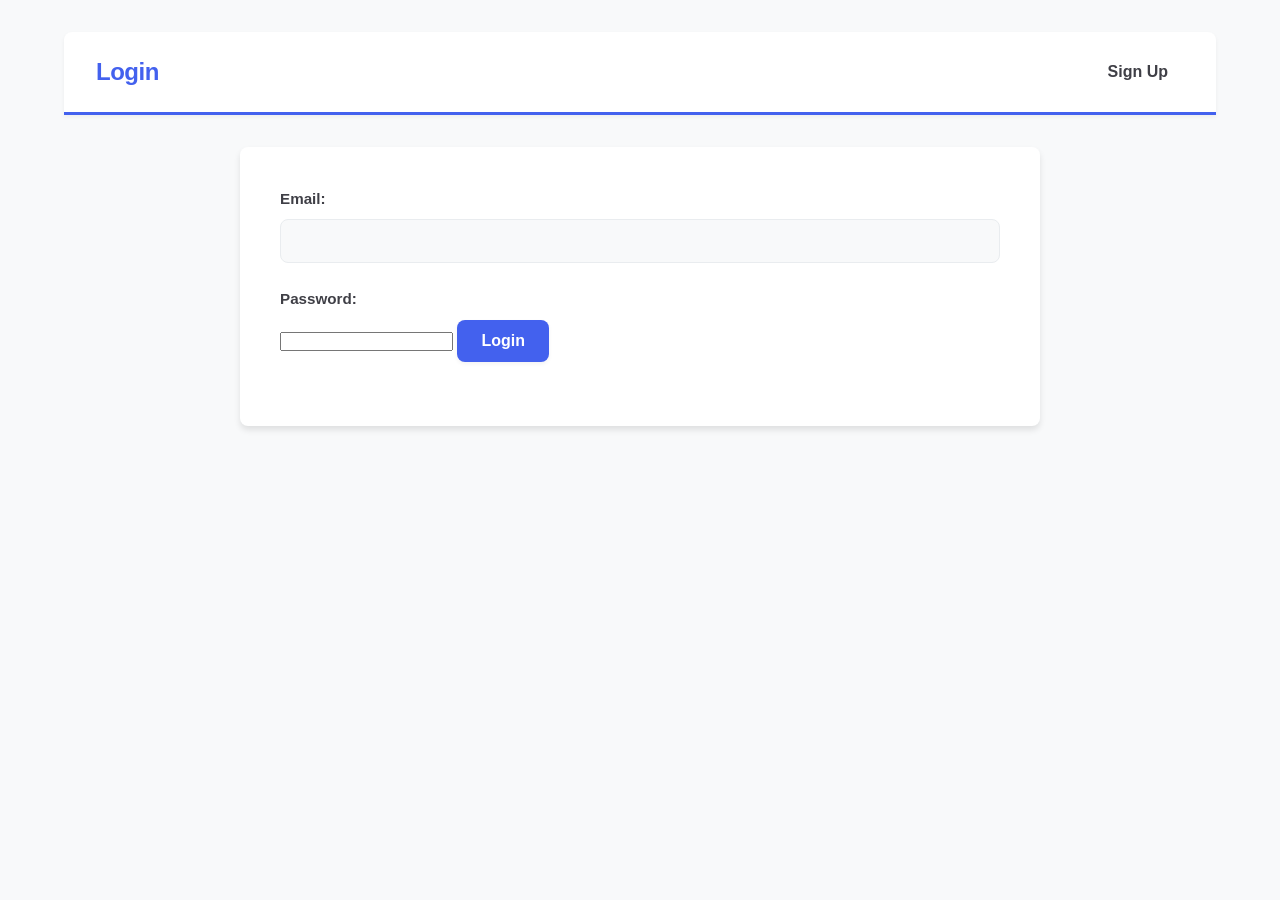
<file: index.html>
﻿<!DOCTYPE html>
<html lang="en">
<head>
    <meta charset="UTF-8">
    <meta name="viewport" content="width=device-width, initial-scale=1.0">
    <title>Dashboard - Smart Contact Manager</title>
    <link rel="stylesheet" href="style.css">
</head>
<body>
    <div class="container">
        <header>
            <h1>Dashboard 1</h1>
            <nav>
                <a href="index.html">Home</a>
                <a href="add_contact.html">Add Contact</a>
                <a href="view_contacts.html">View Contacts</a>
            </nav>
        </header>

        <main>
            <div class="dashboard-stats">
                <div class="stat-card" style="cursor: pointer;" onclick="window.location.href='view_contacts.html'">
                    <h2>Total Contacts</h2>
                    <p id="stat-total" class="stat-number">...</p>
                </div>
                <div class="stat-card" style="cursor: pointer;" onclick="window.location.href='view_contacts.html?category=Friends'">
                    <h2>Friends</h2>
                    <p id="stat-friends" class="stat-number">...</p>
                </div>
                <div class="stat-card" style="cursor: pointer;" onclick="window.location.href='view_contacts.html?category=Family'">
                    <h2>Family</h2>
                    <p id="stat-family" class="stat-number">...</p>
                </div>
                <div class="stat-card" style="cursor: pointer;" onclick="window.location.href='view_contacts.html?category=Work'">
                    <h2>Work</h2>
                    <p id="stat-work" class="stat-number">...</p>
                </div>
                <div class="stat-card" style="cursor: pointer;" onclick="window.location.href='view_contacts.html?category=Clients'">
                    <h2>Clients</h2>
                    <p id="stat-clients" class="stat-number">...</p>
                </div>
            </div>
            <div id="dashboardMessage" class="message"></div>
        </main>
    </div>

    <script src="app.js"></script>
    <script>
        // Load statistics when the page loads
        document.addEventListener('DOMContentLoaded', () => {
            if (typeof loadDashboardStats === 'function') {
                loadDashboardStats();
            }
        });
    </script>
</body>
</html>
</file>
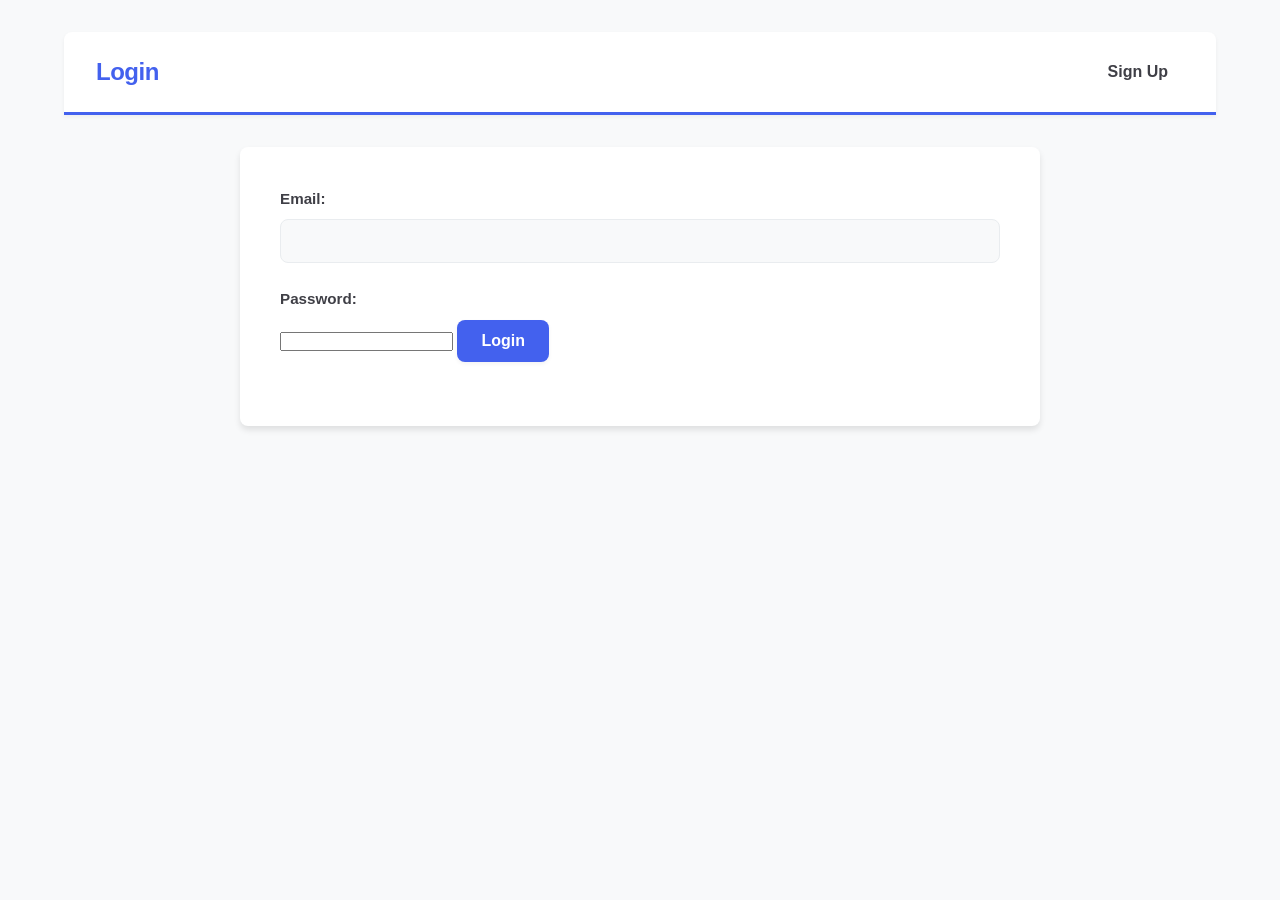
<file: add_contact.html>
<!DOCTYPE html>
<html lang="en">
<head>
    <meta charset="UTF-8">
    <meta name="viewport" content="width=device-width, initial-scale=1.0">
    <title>Add Contact - Smart Contact Manager</title>
    <link rel="stylesheet" href="style.css">
</head>
<body>
    <div class="container">
        <header>
            <h1>Add New Contact</h1>
            <nav>
                <a href="index.html">Home</a>
                <a href="view_contacts.html">View Contacts</a>
            </nav>
        </header>

        <main>
            <form id="addContactForm">
                <div class="form-group">
                    <label for="name">Name:</label>
                    <input type="text" id="name" name="name">
                </div>

                <div class="form-group">
                    <label for="email">Email:</label>
                    <input type="email" id="email" name="email">
                </div>

                <div class="form-group">
                    <label for="phone">Phone:</label>
                    <input type="tel" id="phone" name="phone">
                </div>

                <div class="form-group">
                    <label for="city">City:</label>
                    <input type="text" id="city" name="city">
                </div>

                <div class="form-group">
                    <label for="category">Category:</label>
                    <select id="category" name="category" required>
                        <option value="Friends">Friends</option>
                        <option value="Family">Family</option>
                        <option value="Work">Work</option>
                        <option value="Clients">Clients</option>
                    </select>
                </div>

                <div class="form-group">
                    <label for="photoFile">Photo Upload:</label>
                    <input type="file" id="photoFile" name="photoFile" accept="image/*">
                </div>

                <div class="form-group">
                    <label for="description">Notes/Description:</label>
                    <textarea id="description" name="description" rows="4"></textarea>
                </div>

                <button type="submit" class="btn">Save Contact</button>
            </form>
            <div id="contactMessage" class="message"></div>
        </main>
    </div>

    <script src="app.js"></script>
</body>
</html>
</file>
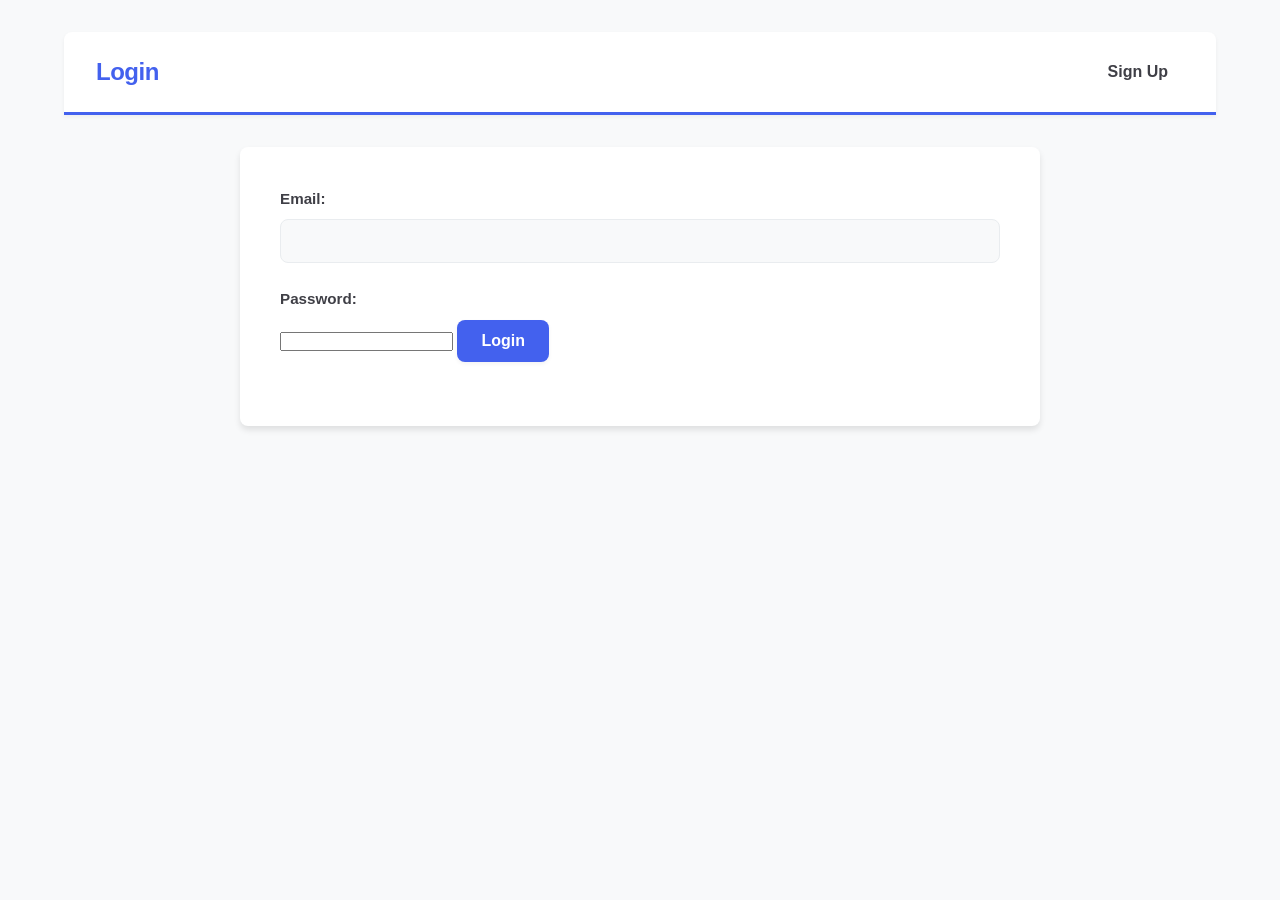
<file: history.html>
<!DOCTYPE html>
<html lang="en">
<head>
    <meta charset="UTF-8">
    <meta name="viewport" content="width=device-width, initial-scale=1.0">
    <title>Contact History - Smart Contact Manager</title>
    <link rel="stylesheet" href="style.css">
</head>
<body>
    <div class="container">
        <header>
            <h1>Contact History</h1>
            <nav>
                <a href="index.html">Home</a>
                <a href="add_contact.html">Add Contact</a>
                <a href="view_contacts.html">View Contacts</a>
                <a href="history.html">History</a>
                <a href="#" id="logoutBtn">Logout</a>
            </nav>
        </header>

        <main>
            <h2>Recently Added Contacts</h2>
            <p>Showing your contacts sorted by the time they were added (newest first).</p>
            <div id="historyContainer" class="contacts-grid">
                <!-- History cards will be dynamically loaded here by app.js -->
            </div>
        </main>
    </div>

    <script src="app.js"></script>
    <script>
        document.addEventListener('DOMContentLoaded', () => {
            if (typeof loadHistory === 'function') {
                loadHistory();
            }
        });
    </script>
</body>
</html>
</file>
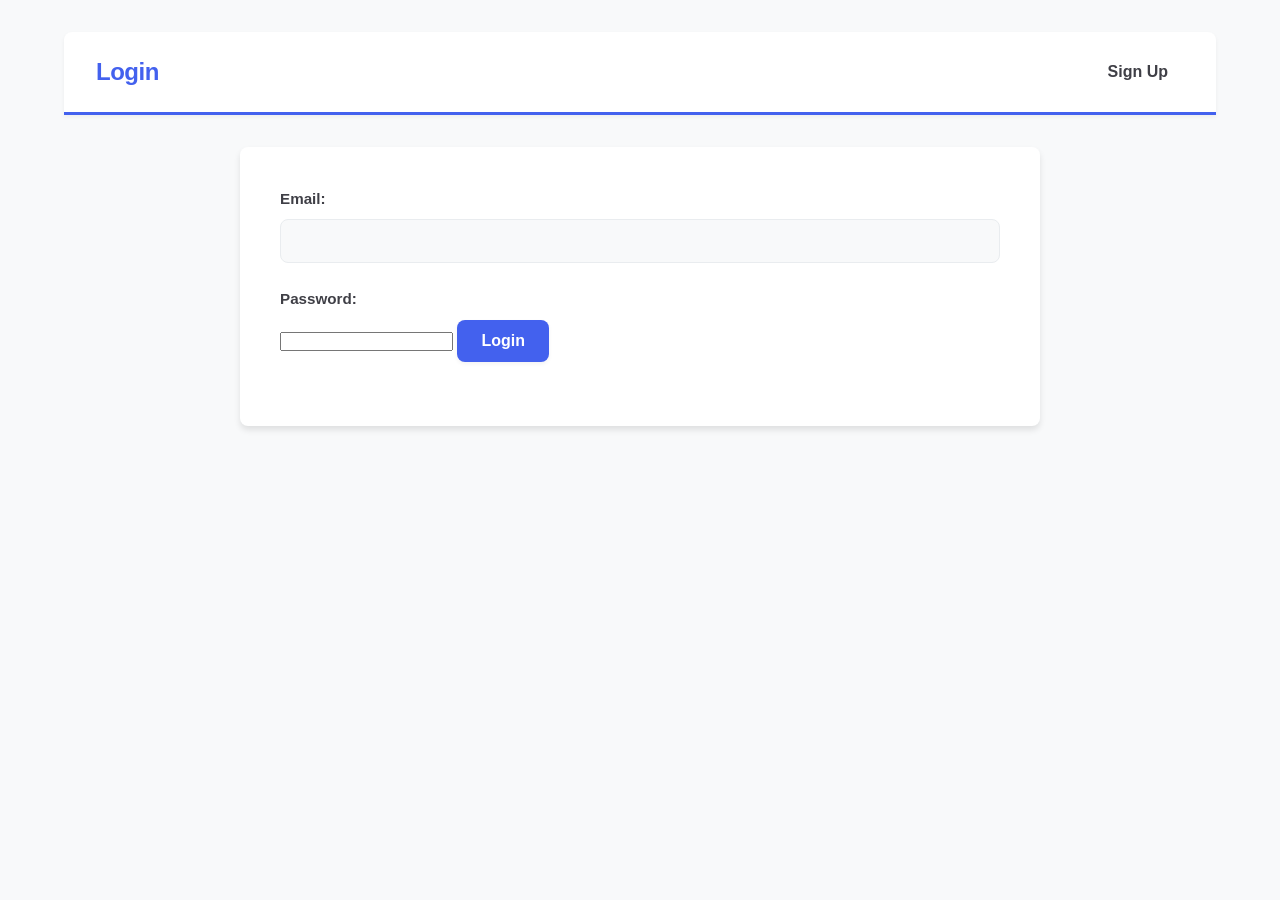
<file: login.html>
<!DOCTYPE html>
<html lang="en">
<head>
    <meta charset="UTF-8">
    <meta name="viewport" content="width=device-width, initial-scale=1.0">
    <title>Login - Smart Contact Manager</title>
    <link rel="stylesheet" href="style.css">
</head>
<body>
    <div class="container">
        <header>
            <h1>Login</h1>
            <nav>
                <a href="signup.html">Sign Up</a>
            </nav>
        </header>

        <main>
            <form id="loginForm">
                <div class="form-group">
                    <label for="email">Email:</label>
                    <input type="email" id="email" required>      
                </div>

                <div class="form-group">
                    <label for="password">Password:</label>       
                    <input type="password" id="password" required>

                <button type="submit" class="btn">Login</button>
            </form>
            <div id="loginMessage" class="message"></div>
        </main>
    </div>

    <script src="app.js"></script>
    <script>
        document.addEventListener('DOMContentLoaded', () => {
            const loginForm = document.getElementById('loginForm');
            if (loginForm) {
                loginForm.addEventListener('submit', handleLogin);
            }
        });
    </script>
</body>
</html>
</file>
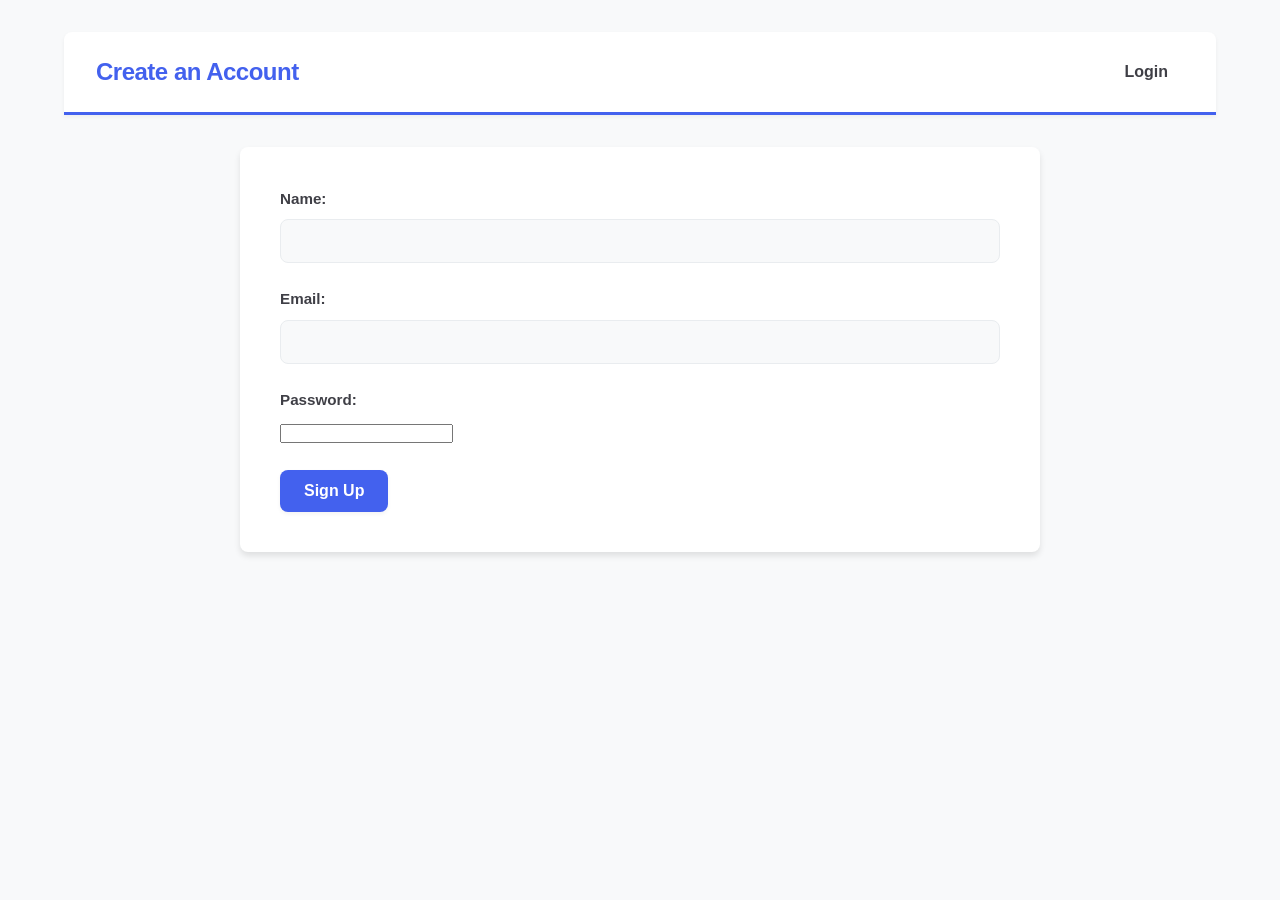
<file: signup.html>
<!DOCTYPE html>
<html lang="en">
<head>
    <meta charset="UTF-8">
    <meta name="viewport" content="width=device-width, initial-scale=1.0">
    <title>Sign Up - Smart Contact Manager</title>
    <link rel="stylesheet" href="style.css">
</head>
<body>
    <div class="container">
        <header>
            <h1>Create an Account</h1>
            <nav>
                <a href="login.html">Login</a>
            </nav>
        </header>

        <main>
            <form id="signupForm">
                <div class="form-group">
                    <label for="name">Name:</label>
                    <input type="text" id="name" required>
                </div>

                <div class="form-group">
                    <label for="email">Email:</label>
                    <input type="email" id="email" required>
                </div>

                <div class="form-group">
                    <label for="password">Password:</label>
                    <input type="password" id="password" required>        
                </div>

                <button type="submit" class="btn">Sign Up</button>
            </form>
            <div id="signupMessage" class="message"></div>
        </main>
    </div>

    <script src="app.js"></script>
    <script>
        document.addEventListener('DOMContentLoaded', () => {
            const signupForm = document.getElementById('signupForm');
            if (signupForm) {
                signupForm.addEventListener('submit', handleSignup);
            }
        });
    </script>
</body>
</html>
</file>
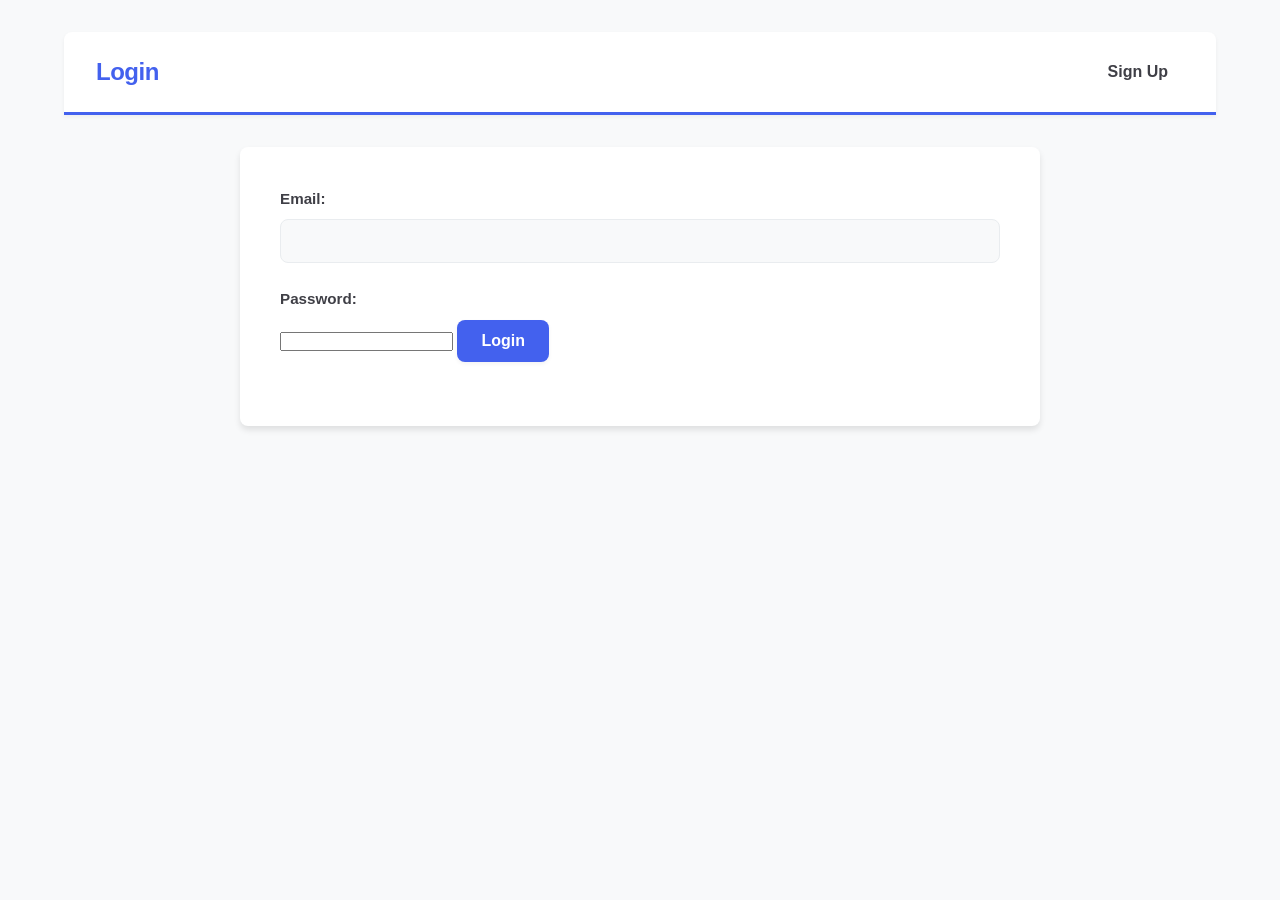
<file: update_contact.html>
<!DOCTYPE html>
<html lang="en">
<head>
    <meta charset="UTF-8">
    <meta name="viewport" content="width=device-width, initial-scale=1.0">
    <title>Update Contact - Smart Contact Manager</title>
    <link rel="stylesheet" href="style.css">
</head>
<body>
    <div class="container">
        <header>
            <h1>Update Contact</h1>
            <nav>
                <a href="index.html">Home</a>
                <a href="view_contacts.html">View Contacts</a>
            </nav>
        </header>

        <main>
            <form id="updateContactForm" style="display: none;">
                <!-- Hidden inputs to store _id and _rev crucial for CouchDB updates -->
                <input type="hidden" id="update_id" name="_id">
                <input type="hidden" id="update_rev" name="_rev">
                <input type="hidden" id="update_favourite" name="favourite">

                <div class="form-group">
                    <label for="update_name">Name:</label>
                    <input type="text" id="update_name" name="name">    
                </div>

                <div class="form-group">
                    <label for="update_email">Email:</label>
                    <input type="email" id="update_email" name="email">
                </div>

                <div class="form-group">
                    <label for="update_phone">Phone:</label>
                    <input type="tel" id="update_phone" name="phone">   
                </div>

                <div class="form-group">
                    <label for="update_city">City:</label>
                    <input type="text" id="update_city" name="city">
                </div>

                <div class="form-group">
                    <label for="update_category">Category:</label>
                    <select id="update_category" name="category" required>
                        <option value="Friends">Friends</option>
                        <option value="Family">Family</option>
                        <option value="Work">Work</option>
                        <option value="Clients">Clients</option>
                    </select>
                </div>

                <div class="form-group">
                    <label for="update_photoFile">Photo Upload (Leave empty to keep current):</label>
                    <input type="file" id="update_photoFile" name="photoFile" accept="image/*">
                </div>
                
                <input type="hidden" id="update_photoUrl" name="photoUrl">

                <div class="form-group">
                    <label for="update_notes">Notes/Description:</label>
                    <textarea id="update_notes" name="notes" rows="4"></textarea>
                </div>

                <button type="submit" class="btn">Update Contact</button>
            </form>
            
            <div id="loadingMessage" class="message success">Loading contact details...</div>
            <div id="updateMessage" class="message"></div>
        </main>
    </div>

    <script src="app.js"></script>
    <script>
        // Check for docId in query params and load data if present
        document.addEventListener('DOMContentLoaded', () => {
            const urlParams = new URLSearchParams(window.location.search);
            const docId = urlParams.get('docId');
            
            if (docId) {
                loadContactForUpdate(docId);
            } else {
                document.getElementById('loadingMessage').innerHTML = 'Error: No Contact ID provided. <a href="view_contacts.html">Go back to View Contacts</a>';
                document.getElementById('loadingMessage').className = 'message error';
            }
        });
    </script>
</body>
</html>
</file>
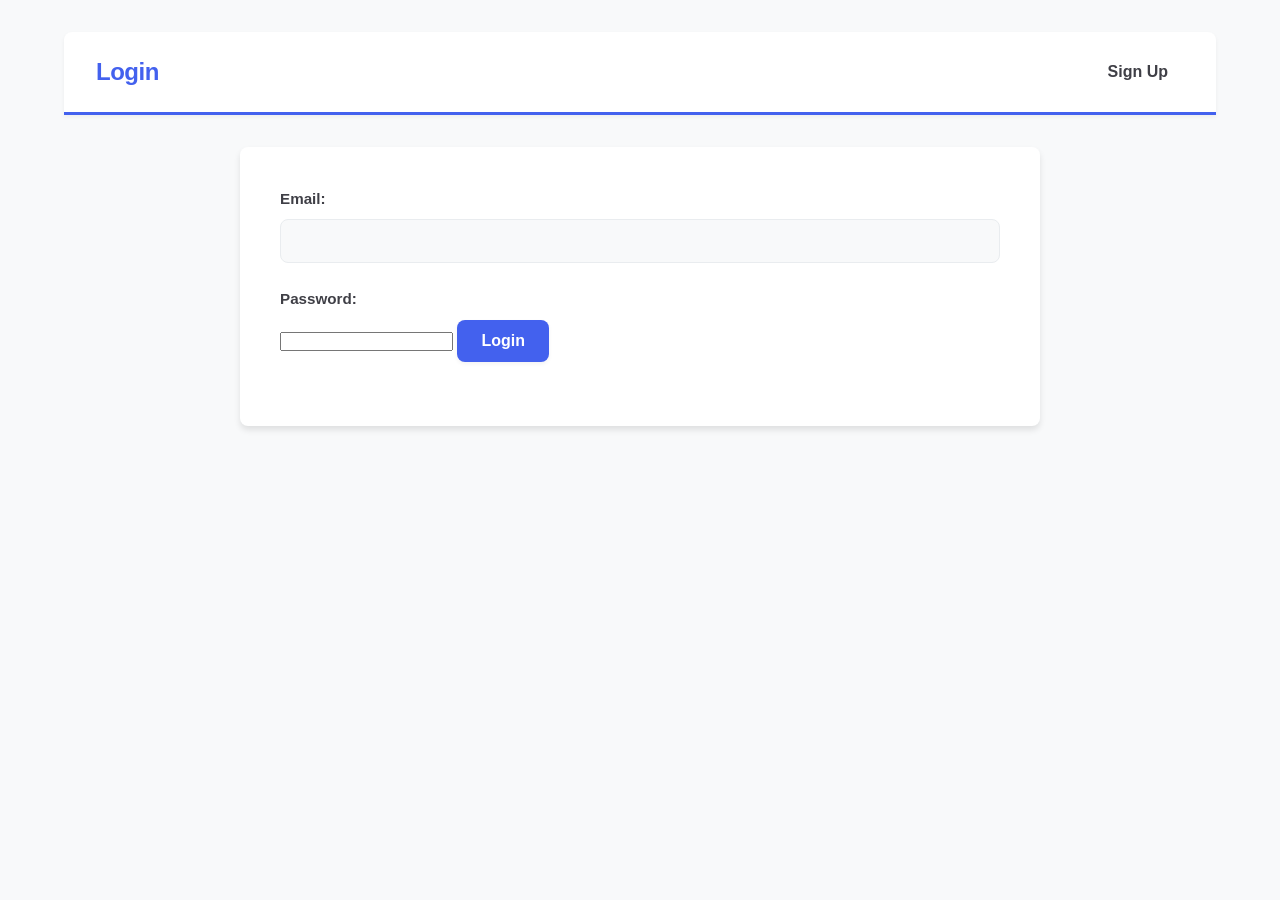
<file: view_contacts.html>
<!DOCTYPE html>
<html lang="en">
<head>
    <meta charset="UTF-8">
    <meta name="viewport" content="width=device-width, initial-scale=1.0">
    <title>View Contacts - Smart Contact Manager</title>
    <link rel="stylesheet" href="style.css">
</head>
<body>
    <div class="container">
        <header>
            <h1>My Contacts</h1>
            <nav>
                <a href="index.html">Home</a>
                <a href="add_contact.html">Add Contact</a>
            </nav>
        </header>

        <main>
            <div class="search-container">
                <input type="text" id="searchInput" placeholder="Search contacts by name...">
                <select id="categoryFilter">
                    <option value="">All Categories</option>
                    <option value="Friends">Friends</option>
                    <option value="Family">Family</option>
                    <option value="Work">Work</option>
                    <option value="Clients">Clients</option>
                </select>
                <select id="sortFilter">
                    <option value="asc">Name (A-Z)</option>
                    <option value="desc">Name (Z-A)</option>
                    <option value="date_desc">Newest First</option>
                    <option value="date_asc">Oldest First</option>
                </select>
            </div>
            <div id="contactsContainer" class="contacts-grid">
                <!-- Contact cards will be dynamically loaded here by app.js -->
            </div>
            <div id="paginationControls" class="pagination"></div>
        </main>
    </div>

    <script src="app.js"></script>
    <script>
        // Load contacts when the page is loaded
        document.addEventListener('DOMContentLoaded', loadContacts);
    </script>
</body>
</html>
</file>
<file: style.css>
﻿:root {
    --primary-color: #4361ee;
    --primary-hover: #3a56d4;
    --secondary-color: #3f3f46;
    --bg-color: #f8f9fa;
    --card-bg: #ffffff;
    --text-main: #2b2d42;
    --text-muted: #6c757d;
    --border-color: #e9ecef;
    --danger-color: #ef233c;
    --danger-hover: #d90429;
    --success-color: #10b981;
    --shadow-sm: 0 2px 4px rgba(0,0,0,0.05);
    --shadow-md: 0 4px 6px rgba(0,0,0,0.1);
    --shadow-lg: 0 10px 15px rgba(0,0,0,0.1);
    --radius: 8px;
    --transition: all 0.3s ease;
}

* {
    box-sizing: border-box;
    margin: 0;
    padding: 0;
    font-family: 'Inter', 'Segoe UI', Tahoma, Geneva, Verdana, sans-serif;
}

body {
    background-color: var(--bg-color);
    color: var(--text-main);
    line-height: 1.6;
}

.container {
    width: 90%;
    margin: 2rem auto;
    max-width: 1200px;
}

/* =========================================================================
   NAVIGATION BAR
   ========================================================================= */
header {
    background: var(--card-bg);
    color: var(--text-main);
    padding: 1.2rem 2rem;
    display: flex;
    justify-content: space-between;
    align-items: center;
    border-radius: var(--radius) var(--radius) 0 0;
    box-shadow: var(--shadow-sm);
    border-bottom: 3px solid var(--primary-color);
}

header h1 {
    font-size: 1.5rem;
    font-weight: 700;
    color: var(--primary-color);
    letter-spacing: -0.5px;
}

header nav {
    display: flex;
    gap: 20px;
}

header nav a {
    color: var(--secondary-color);
    text-decoration: none;
    font-weight: 600;
    font-size: 1rem;
    padding: 8px 16px;
    border-radius: var(--radius);
    transition: var(--transition);
}

header nav a:hover {
    background-color: var(--bg-color);
    color: var(--primary-color);
}

main {
    background: transparent;
    padding: 2rem 0;
    border-radius: 0 0 var(--radius) var(--radius);
}

/* =========================================================================
   FORMS
   ========================================================================= */
form {
    background: var(--card-bg);
    padding: 2.5rem;
    border-radius: var(--radius);
    box-shadow: var(--shadow-md);
    max-width: 800px;
    margin: 0 auto;
}

.form-group {
    margin-bottom: 1.5rem;
}

label {
    display: block;
    margin-bottom: 0.5rem;
    font-weight: 600;
    color: var(--secondary-color);
    font-size: 0.95rem;
}

input[type="text"],
input[type="email"],
input[type="tel"],
select,
textarea {
    width: 100%;
    padding: 12px 16px;
    border: 1px solid var(--border-color);
    border-radius: var(--radius);
    font-size: 1rem;
    transition: var(--transition);
    background-color: var(--bg-color);
    color: var(--text-main);
}

input:focus,
select:focus,
textarea:focus {
    outline: none;
    border-color: var(--primary-color);
    box-shadow: 0 0 0 3px rgba(67, 97, 238, 0.15);
    background-color: var(--card-bg);
}

/* =========================================================================
   BUTTONS
   ========================================================================= */
.btn {
    display: inline-block;
    background: var(--primary-color);
    color: #fff;
    padding: 12px 24px;
    border: none;
    cursor: pointer;
    font-size: 1rem;
    font-weight: 600;
    border-radius: var(--radius);
    transition: var(--transition);
    text-align: center;
    box-shadow: var(--shadow-sm);
}

.btn:hover {
    background: var(--primary-hover);
    transform: translateY(-1px);
    box-shadow: var(--shadow-md);
}

.btn-update {
    background: var(--secondary-color);
}

.btn-update:hover {
    background: #27272a;
}

.btn-delete {
    background: transparent;
    border: 1px solid var(--danger-color);
    color: var(--danger-color);
}

.btn-delete:hover {
    background: var(--danger-color);
    color: #fff;
}

/* =========================================================================
   CONTACT CARDS GRID
   ========================================================================= */
.contacts-grid {
    display: grid;
    grid-template-columns: repeat(auto-fill, minmax(320px, 1fr));
    gap: 24px;
    padding: 10px 0;
}

.contact-card {
    background: var(--card-bg);
    border: 1px solid var(--border-color);
    border-radius: var(--radius);
    padding: 24px;
    box-shadow: var(--shadow-sm);
    display: flex;
    flex-direction: column;
    transition: var(--transition);
}

.contact-card:hover {
    box-shadow: var(--shadow-lg);
    transform: translateY(-3px);
    border-color: #d1d5db;
}

.contact-card h3 {
    margin-bottom: 20px;
    color: var(--text-main);
    font-size: 1.3rem;
    border-bottom: 1px solid var(--border-color);
    padding-bottom: 12px;
    display: flex;
    align-items: center;
}

.contact-card h3::before {
    content: "👤";
    margin-right: 10px;
    font-size: 1.1rem;
    background: var(--bg-color);
    padding: 6px;
    border-radius: 50%;
}

.contact-card p {
    margin-bottom: 12px;
    color: var(--text-muted);
    font-size: 0.95rem;
    display: flex;
}

.contact-card strong {
    color: var(--secondary-color);
    width: 85px;
    font-weight: 600;
}

.card-actions {
    margin-top: auto;
    padding-top: 20px;
    display: flex;
    gap: 12px;
}

.card-actions .btn {
    padding: 10px 15px;
    font-size: 0.9rem;
    flex: 1;
    text-decoration: none;
    box-shadow: none;
}

/* =========================================================================
   SEARCH & FILTERS
   ========================================================================= */
.search-container {
    display: flex;
    gap: 15px;
    margin-bottom: 30px;
    background: var(--card-bg);
    padding: 20px;
    border-radius: var(--radius);
    box-shadow: var(--shadow-sm);
}

#searchInput {
    flex: 2;
    border-radius: 20px;
    padding-left: 20px;
}

#categoryFilter {
    flex: 1;
    border-radius: 20px;
    cursor: pointer;
}

/* =========================================================================
   DASHBOARD STATS
   ========================================================================= */
.dashboard-stats {
    display: grid;
    grid-template-columns: repeat(auto-fit, minmax(200px, 1fr));
    gap: 24px;
}

.stat-card {
    background: var(--card-bg);
    padding: 30px 20px;
    border-radius: var(--radius);
    box-shadow: var(--shadow-sm);
    text-align: center;
    border-top: 5px solid var(--primary-color);
    transition: var(--transition);
}

.stat-card:hover {
    transform: translateY(-5px);
    box-shadow: var(--shadow-md);
}

.stat-card h2 {
    font-size: 1.1rem;
    color: var(--text-muted);
    margin-bottom: 15px;
    text-transform: uppercase;
    letter-spacing: 1px;
}

.stat-number {
    font-size: 3rem;
    font-weight: 800;
    color: var(--text-main);
    line-height: 1;
}

/* =========================================================================
   MESSAGES/ALERTS
   ========================================================================= */
.message {
    margin-top: 20px;
    padding: 15px 20px;
    border-radius: var(--radius);
    display: none;
    font-weight: 500;
    text-align: center;
}

.message.success {
    background-color: rgba(16, 185, 129, 0.1);
    color: var(--success-color);
    border: 1px solid rgba(16, 185, 129, 0.3);
    display: block;
}

.message.error {
    background-color: rgba(239, 35, 60, 0.1);
    color: var(--danger-hover);
    border: 1px solid rgba(239, 35, 60, 0.3);
    display: block;
}

/* =========================================================================
   RESPONSIVE DESIGN (MOBILE)
   ========================================================================= */
@media (max-width: 768px) {
    header {
        flex-direction: column;
        gap: 15px;
        padding: 1.5rem;
    }
    
    .search-container {
        flex-direction: column;
        padding: 15px;
    }

    form {
        padding: 1.5rem;
    }
    
    header nav {
        width: 100%;
        justify-content: space-between;
    }
    
    header nav a {
        padding: 8px 10px;
        font-size: 0.9rem;
    }
}


/* =========================================================================
   CONTACT PHOTO & FAVOURITES & PAGINATION
   ========================================================================= */
.contact-header {
    display: flex;
    align-items: center;
    margin-bottom: 20px;
    border-bottom: 1px solid var(--border-color);
    padding-bottom: 12px;
}

.contact-photo {
    width: 60px;
    height: 60px;
    border-radius: 50%;
    object-fit: cover;
    margin-right: 15px;
    background-color: var(--border-color);
}

.contact-card h3 {
    margin-bottom: 0;
    border-bottom: none;
    padding-bottom: 0;
}

.contact-card h3::before {
    display: none;
}

.favourite-btn {
    cursor: pointer;
    font-size: 1.8rem;
    margin-left: auto;
    background: none;
    border: none;
    color: #ffc107;
    transition: var(--transition);
}

.favourite-btn:hover {
    transform: scale(1.1);
}

.pagination {
    display: flex;
    justify-content: center;
    align-items: center;
    gap: 15px;
    margin-top: 30px;
}

#sortFilter {
    flex: 1;
    border-radius: 20px;
    cursor: pointer;
}
</file>
